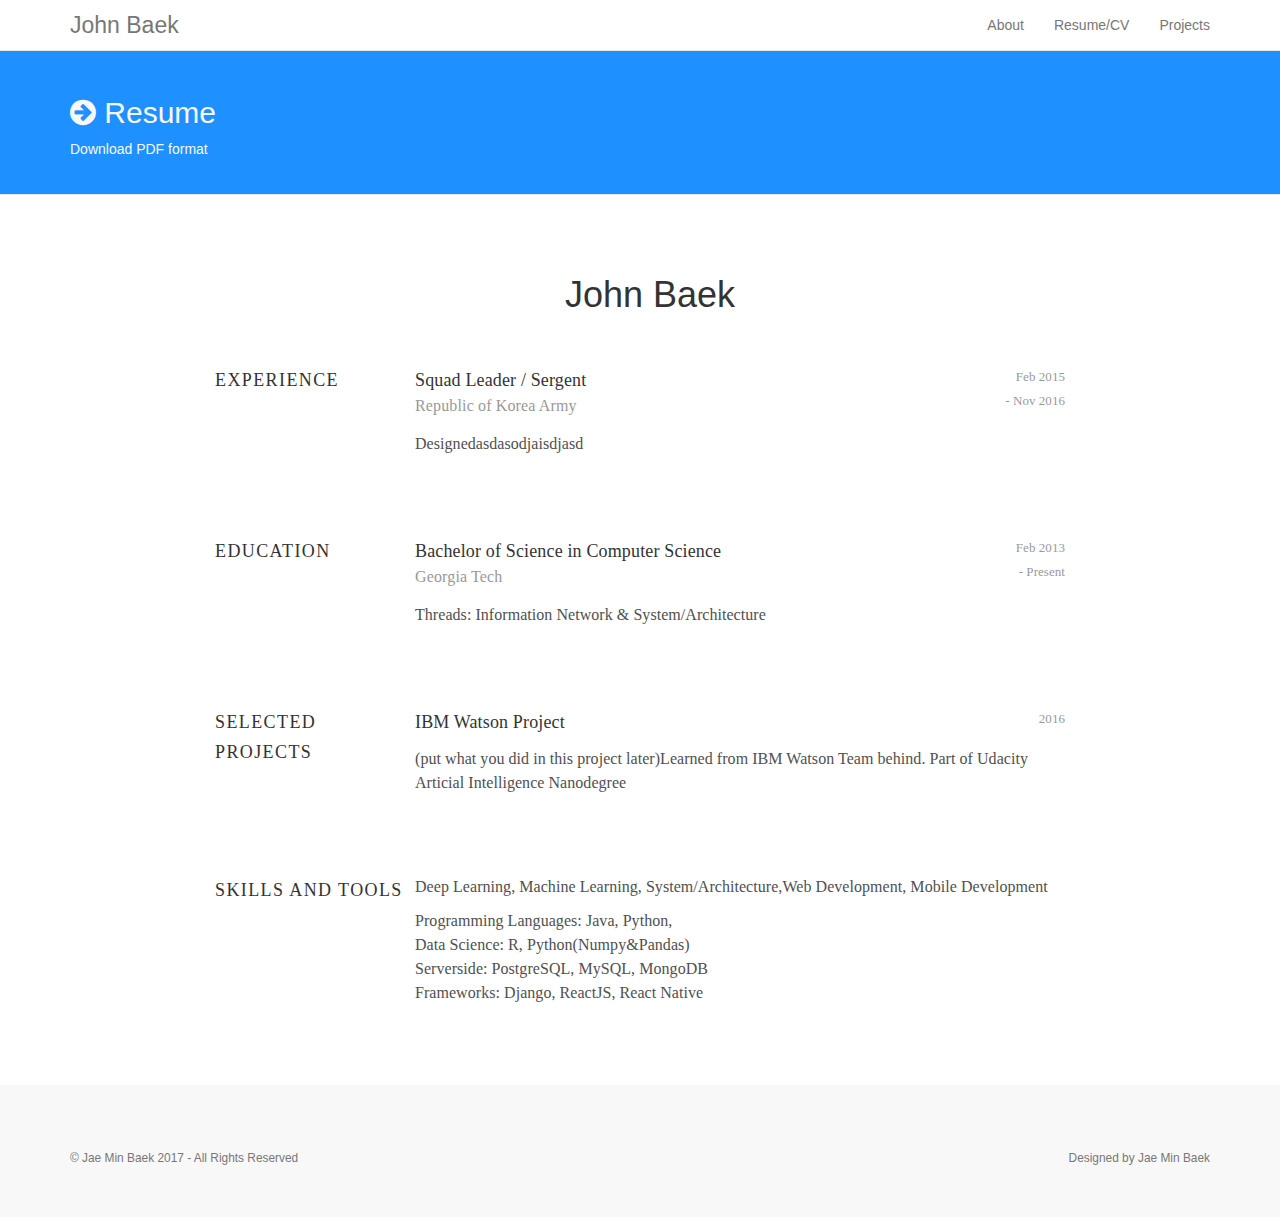
<file: docs/resume.html>
<!DOCTYPE html>
<html>
  <head>
    <meta charset="utf-8">
    <meta http-equiv="X-UA-Compatible" content="IE=edge">
    <meta name="viewport" content="width=device-width, initial-scale=1">

    <title>Jaemin Baek</title>

    <link rel="stylesheet" href="https://maxcdn.bootstrapcdn.com/bootstrap/3.2.0/css/bootstrap.min.css">
    <link rel="stylesheet" href="https://maxcdn.bootstrapcdn.com/font-awesome/4.6.3/css/font-awesome.min.css">
    <link rel="stylesheet" href="css/landing-page.css">

    <!--[if lt IE 9]>
      <script src="https://oss.maxcdn.com/html5shiv/3.7.2/html5shiv.min.js"></script>
      <script src="https://oss.maxcdn.com/respond/1.4.2/respond.min.js"></script>
    <![endif]-->
  </head>
  <body>
    <!-- Navigation -->
        <nav class="navbar navbar-default navbar-fixed-top topnav" role="navigation">
        <div class="container topnav">
            <!-- Brand and toggle get grouped for better mobile display -->
            <div class="navbar-header">

                <a class="navbar-brand name-brand" href="index.html">John Baek</a>

            </div>
            <!-- Collect the nav links, forms, and other content for toggling -->
            <div class="collapse navbar-collapse" id="bs-example-navbar-collapse-1">
                <ul class="nav navbar-nav navbar-right">
                    <li>
                        <a href="index.html">About</a>
                    </li>
                    <li>
                        <a href="resume.html">Resume/CV</a>
                    </li>
                    <li>
                        <a href="projects.html">Projects</a>
                    </li>
                </ul>
            </div>

        </div>
        <!-- /.container -->
    </nav>
      <!-- Project Description Content -->
      <div class="content-section-c">
        <div class="container">
          <div class="row">
            <div class="col-md-12">
              <h2><i class="fa fa-arrow-circle-right" aria-hidden="true"></i> Resume</h2>
              <p>Download PDF format</p>
            </div>
          </div>
        </div>
      </div>
    <!-- Page Content -->
    <div class="container resume-container">
      <div class="resume-name-title">
        <h1>John Baek</h1>
        <!-- <div class="lis">URL: http://jaeminbaek.com</div>
        <div class="lis">Email: jbaek7023 (at) gatech (dot) edu</div> -->
      </div>

      <div class="about-section">
        <div class="about-left-wide">Experience</div>
        <div class="about-right">
          <div class="about-section-item">
            <div class="title">Squad Leader / Sergent</div>
            <div class="date">Feb 2015
                <br>
                 - Nov 2016

            </div>
            <div class="organization">Republic of Korea Army</div>
            <div class="clear"></div>
            <div class="description"><p>Designedasdasodjaisdjasd</p></div>
          </div>
        </div>
      </div>

      <div class="about-section">
        <div class="about-left-wide">Education</div>
        <div class="about-right">
          <div class="about-section-item">
            <div class="title">Bachelor of Science in Computer Science</div>
            <div class="date">Feb 2013
                <br>
                 - Present</div>
            <div class="organization">Georgia Tech
</div>
            <div class="clear"></div>
            <div class="description"><p>Threads: Information Network &amp; System/Architecture</p></div>
          </div>
        </div>
      </div>

      <div class="about-section">
        <div class="about-left-wide">Selected Projects</div>
        <div class="about-right">
          <div class="about-section-item">
            <div class="title">IBM Watson Project</div>
            <div class="date">2016</div>
            <div class="clear"></div>
            <div class="description">(put what you did in this project later)Learned from IBM Watson Team behind. Part of Udacity Articial Intelligence Nanodegree</div>
          </div>
        </div>
      </div>

      <div class="about-section skill">
        <div class="about-left-wide">skills and tools</div>
        <div class="about-right">
          <div class="about-section-item">
            <p>Deep Learning, Machine Learning, System/Architecture,Web Development, Mobile Development</p>

            <ul>
              <li><span class="boldstyle">Programming Languages: </span>Java, Python, </li>
              <li><span class="boldstyle">Data Science: </span>R, Python(Numpy&amp;Pandas) </li>
              <li><span class="boldstyle">Serverside: </span>PostgreSQL, MySQL, MongoDB </li>
              <li><span class="boldstyle">Frameworks: </span>Django, ReactJS, React Native</li>
            </ul>
          </div>
        </div>
      </div>

    </div>

    <!-- Footer -->
    <footer>
        <div class="container">
            <div class="row">
                <div class="col-lg-12">

                    <p class="copyright text-muted small">&copy; Jae Min Baek 2017 - All Rights Reserved<span class="pull-right">Designed by Jae Min Baek</span></p>
                </div>
            </div>
        </div>
    </footer>

    <!-- Including Bootstrap JS (with its jQuery dependency) so that dynamic components work -->
    <script src="https://ajax.googleapis.com/ajax/libs/jquery/1.11.1/jquery.min.js"></script>
    <script src="https://maxcdn.bootstrapcdn.com/bootstrap/3.2.0/js/bootstrap.min.js"></script>
  </body>
</html>
</file>
<file: docs/css/landing-page.css>
* { box-sizing: border-box; }
body,
html {
    width: 100%;
    height: 100%;
}

body,
h1,
h2,
h3,
h4,
h5,
h6 {
    font-family: "Lato","Helvetica Neue",Helvetica,Arial,sans-serif;
    font-weight: normal;
}

.name-brand {
    font-size:23px;
    font-weight: normal;
}

.topnav {
    font-size: 14px;
    background-color: white;
}

.more {
    font-size: 18px;
    position: absolute;
    right: 0px;
    bottom: 0px;
}

.lead {
    font-size: 18px;
    font-weight: 400;
}

.intro-header {
    padding-top: 50px;
    text-align: center;
    color: #f8f8f8;
    /*background: url(../img/intro-bg.jpg) no-repeat center center;*/
    background-color: #1E90FF;
    background-size: cover;
}

.intro-message {
    position: relative;
    padding-top: 20%;
    padding-bottom: 20%;
}

.intro-message > h1 {
    margin: 0;
    text-shadow: 2px 2px 3px rgba(0,0,0,0.6);
    font-size: 5em;
}

.intro-divider {
    width: 400px;
    border-top: 1px solid #f8f8f8;
    border-bottom: 1px solid rgba(0,0,0,0.2);
}

.intro-message > h3 {
    text-shadow: 2px 2px 3px rgba(0,0,0,0.6);
}

@media(max-width:767px) {
    .intro-message {
        padding-bottom: 15%;
    }

    .intro-message > h1 {
        font-size: 3em;
    }

    ul.intro-social-buttons > li {
        display: block;
        margin-bottom: 20px;
        padding: 0;
    }

    ul.intro-social-buttons > li:last-child {
        margin-bottom: 0;
    }

    .intro-divider {
        width: 100%;
    }
}

.network-name {
    text-transform: uppercase;
    font-size: 14px;
    font-weight: 400;
    letter-spacing: 2px;
}

.content-section-a {
    padding: 50px 0;
    background-color: #f8f8f8;
}

.content-section-b {
    padding: 50px 0;
    border-top: 1px solid #e7e7e7;
    border-bottom: 1px solid #e7e7e7;
}

.content-section-c {
    padding-top: 75px;
    padding-bottom: 25px;
    border-top: 1px solid #e7e7e7;
    border-bottom: 1px solid #e7e7e7;
    background-color: #1E90FF;
    color: #f8f8f8;
    font-weight: normal;
}

.categories > li:hover {
    background-color: #1E90FF;
    color: #f8f8f8;
    cursor: pointer;
}

.section-heading {
    margin-bottom: 30px;
    margin-top: 5px;
}

.section-heading-spacer {
    float: left;
    width: 200px;
    border-top: 3px solid #e7e7e7;
}

.banner {
    padding: 100px 0;
    color: #f8f8f8;
    background: url(../img/banner-bg.jpg) no-repeat center center;
    background-size: cover;
}

.banner h2 {
    margin: 0;
    text-shadow: 2px 2px 3px rgba(0,0,0,0.6);
    font-size: 3em;
}

.banner ul {
    margin-bottom: 0;
}

.banner-social-buttons {
    float: right;
    margin-top: 0;
}

@media(max-width:1199px) {
    ul.banner-social-buttons {
        float: left;
        margin-top: 15px;
    }
}

@media(max-width:767px) {
    .banner h2 {
        margin: 0;
        text-shadow: 2px 2px 3px rgba(0,0,0,0.6);
        font-size: 3em;
    }

    ul.banner-social-buttons > li {
        display: block;
        margin-bottom: 20px;
        padding: 0;
    }

    ul.banner-social-buttons > li:last-child {
        margin-bottom: 0;
    }
}

footer {
    padding: 50px 0;
    background-color: #f8f8f8;
}

p.copyright {
    margin: 15px 0 0;
}

.about-section {
    margin: 0 0 40px;
    overflow: hidden;

    color: #505050;
    font-size: 16px;
    line-height: 24px;
    letter-spacing: 0.05px;

}

.about-left-wide {
    width: 200px;
    float: left;
    color: #333;
    font-size: 18px;
    line-height: 30px;
    text-align: left;
    text-transform: uppercase;
    letter-spacing: 1.4px;
}

.about-right {
    width: 650px;
    float: right;
    font-size: inherit;
    line-height: inherit;
    margin: 0 0 0px;
    max-height: 999999px;
}

.about-section-item {
    margin: 0 0 40px;
}

.title {
    float: left;
    font-size: 18px;
    line-height: 30px;
    width: 500px;
    letter-spacing: 0.15px;
    margin: 0 0 0 0;
    color: #333;
}

.date {
    float: right;
    width: 130px;
    text-align: right;
    font-size: 13px;
    color: #999999;
}

.organization {
    float: left;
    font-size: 16px;
    line-height: 22px;
    width: 470px;
    letter-spacing: 0.14px;
    color: #999999;
    margin-bottom: 5px;
}

.clear {
    clear: both;
}

.description {
    margin: 10px 0 0;
}

.resume-container {
    font-family: font92405;
    padding-top: 50px;
    width: 880px;
}

.skill > div > div> ul{
    list-style: none;
    padding-left: 0;
}

.resume-name-title {
    margin-top: 30px;
    margin-left: 20px;
    margin-bottom: 50px;
}

.resume-name-title > h1, .lis {
    text-align: center;
}

.grid:after {
  content: '';
  display: block;
  clear: both;
}

.grid-item { width: 29%; }
/* fluid 4% gutter */
.gutter-sizer { width: 4%; }

.btn {
  margin: 0px;
  padding: 0px;
}

.jconfirm.jconfirm-bootstrap .jconfirm-box .jconfirm-buttons{
  visibility: hidden;
}

.jconfirm.jconfirm-bootstrap .jconfirm-box .jconfirm-buttons button{
  visibility: hidden;
}

.active-button {
  background-color: #1E90FF;
  color: #f8f8f8;
}

.not-active-button {
  background-color: #FFFFFF;
  color: #000000;
}

.git-style {
  text-decoration: none;
  decoration: none;
  color: #000000;
}
</file>
